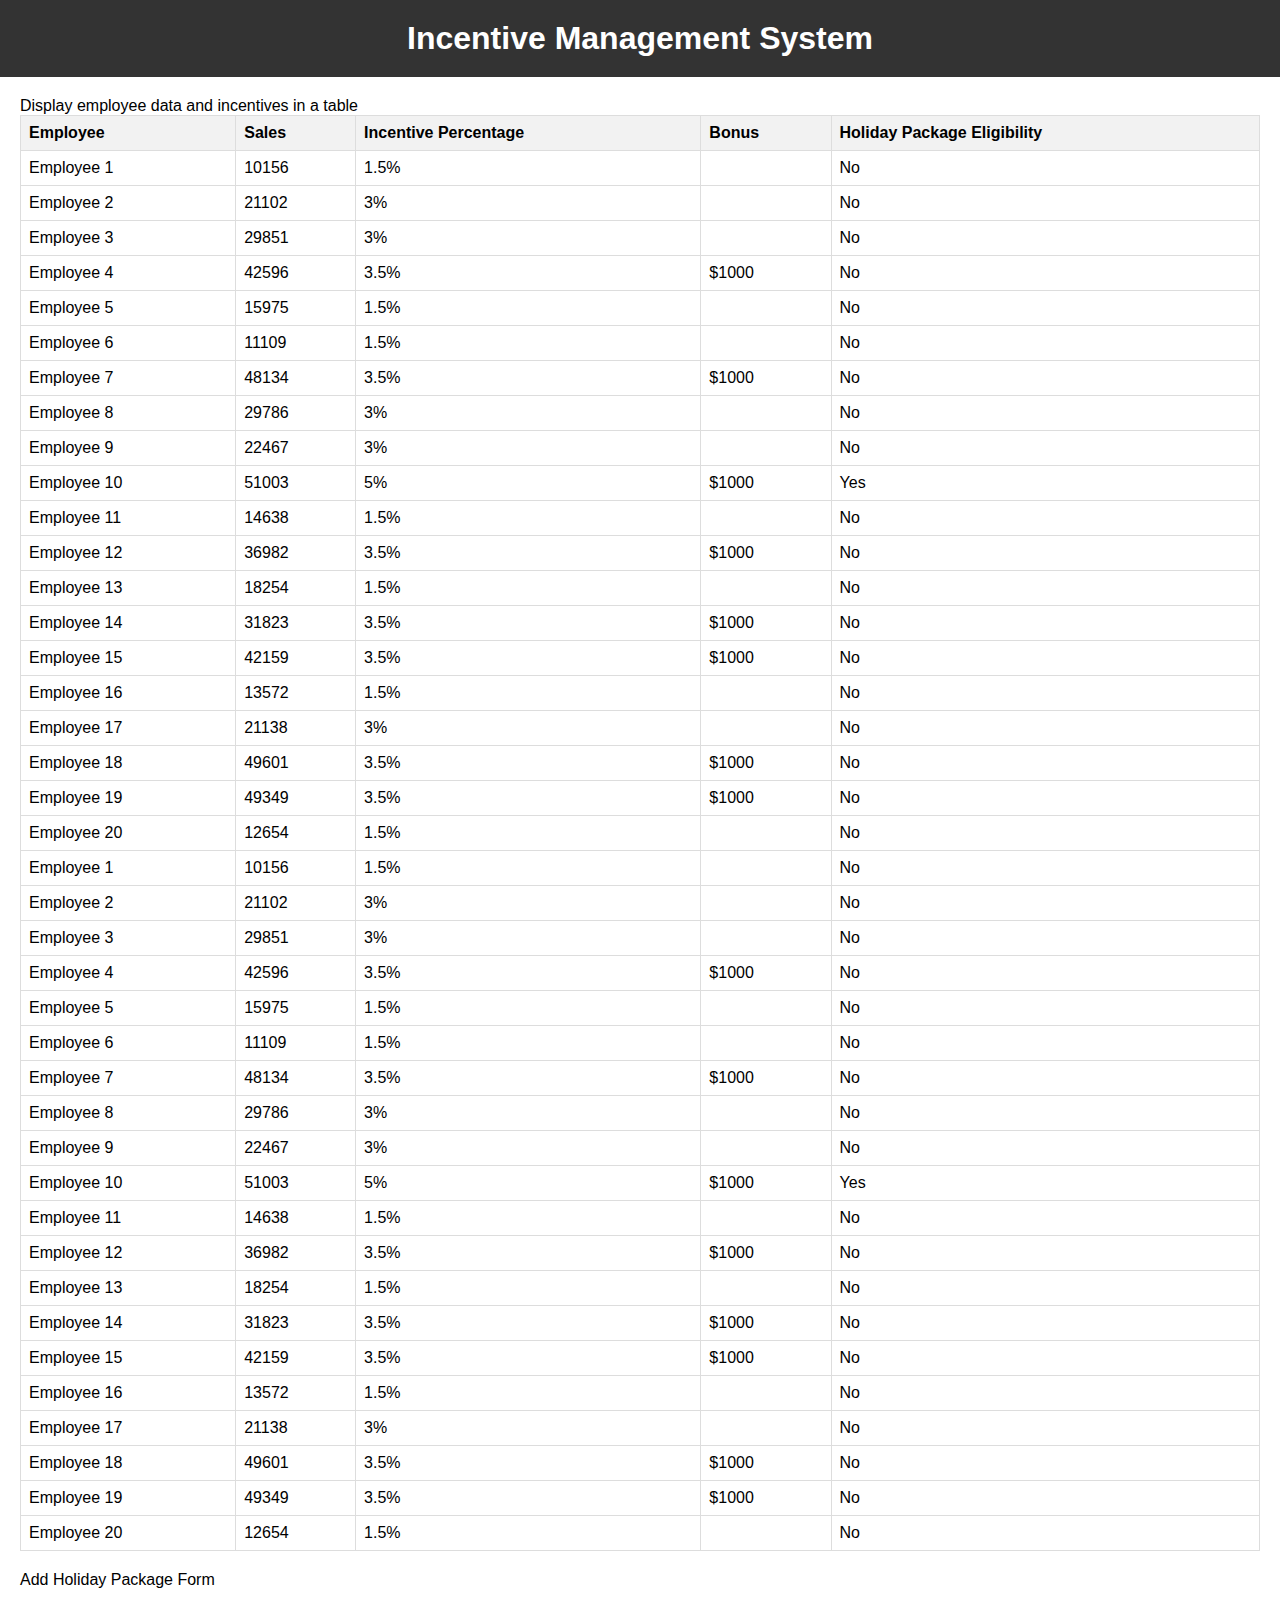
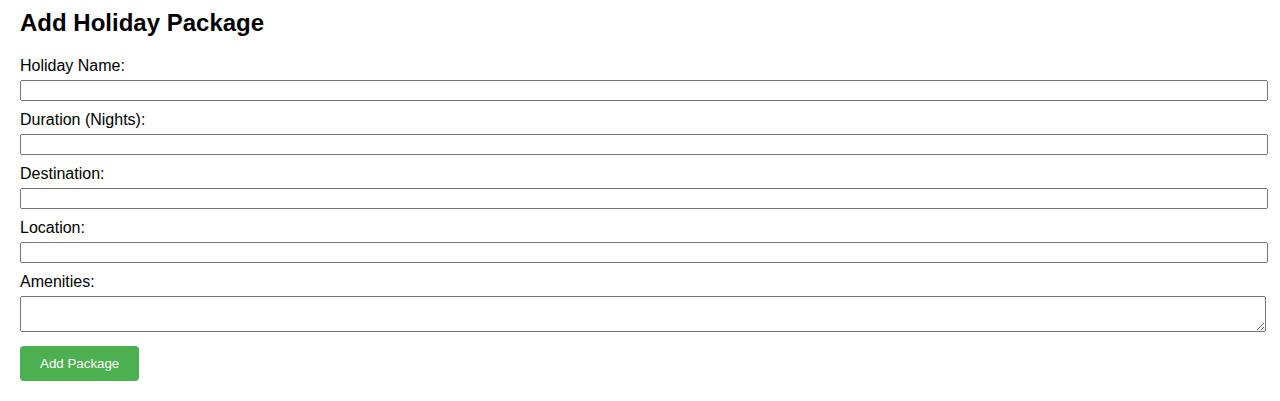
<file: incentive management system/index.html>
<!DOCTYPE html>
<html lang="en">
<head>
    <meta charset="UTF-8">
    <meta name="viewport" content="width=device-width, initial-scale=1.0">
    <title>Incentive Management System</title>
    <link rel="stylesheet" href="styles.css">
</head>
<body>
    <header>
        <h1>Incentive Management System</h1>
    </header>
    <main>
         Display employee data and incentives in a table 
        <table id="employeeTable">
            <thead>
                <tr>
                    <th>Employee</th>
                    <th>Sales</th>
                    <th>Incentive Percentage</th>
                    <th>Bonus</th>
                    <th>Holiday Package Eligibility</th>
                </tr>
            </thead>
            <tbody></tbody>
        </table>

         Add Holiday Package Form 
        <form id="addPackageForm">
            <h2>Add Holiday Package</h2>
            <label for="holidayName">Holiday Name:</label>
            <input type="text" id="holidayName" name="holidayName" required><br>
            <label for="duration">Duration (Nights):</label>
            <input type="number" id="duration" name="duration" required><br>
            <label for="destination">Destination:</label>
            <input type="text" id="destination" name="destination" required><br>
            <label for="location">Location:</label>
            <input type="text" id="location" name="location" required><br>
            <label for="amenities">Amenities:</label>
            <textarea id="amenities" name="amenities" required></textarea><br>
            <button type="submit">Add Package</button>
        </form>
    </main>
    <script src="script.js"></script>
</body>
</html>
</file>
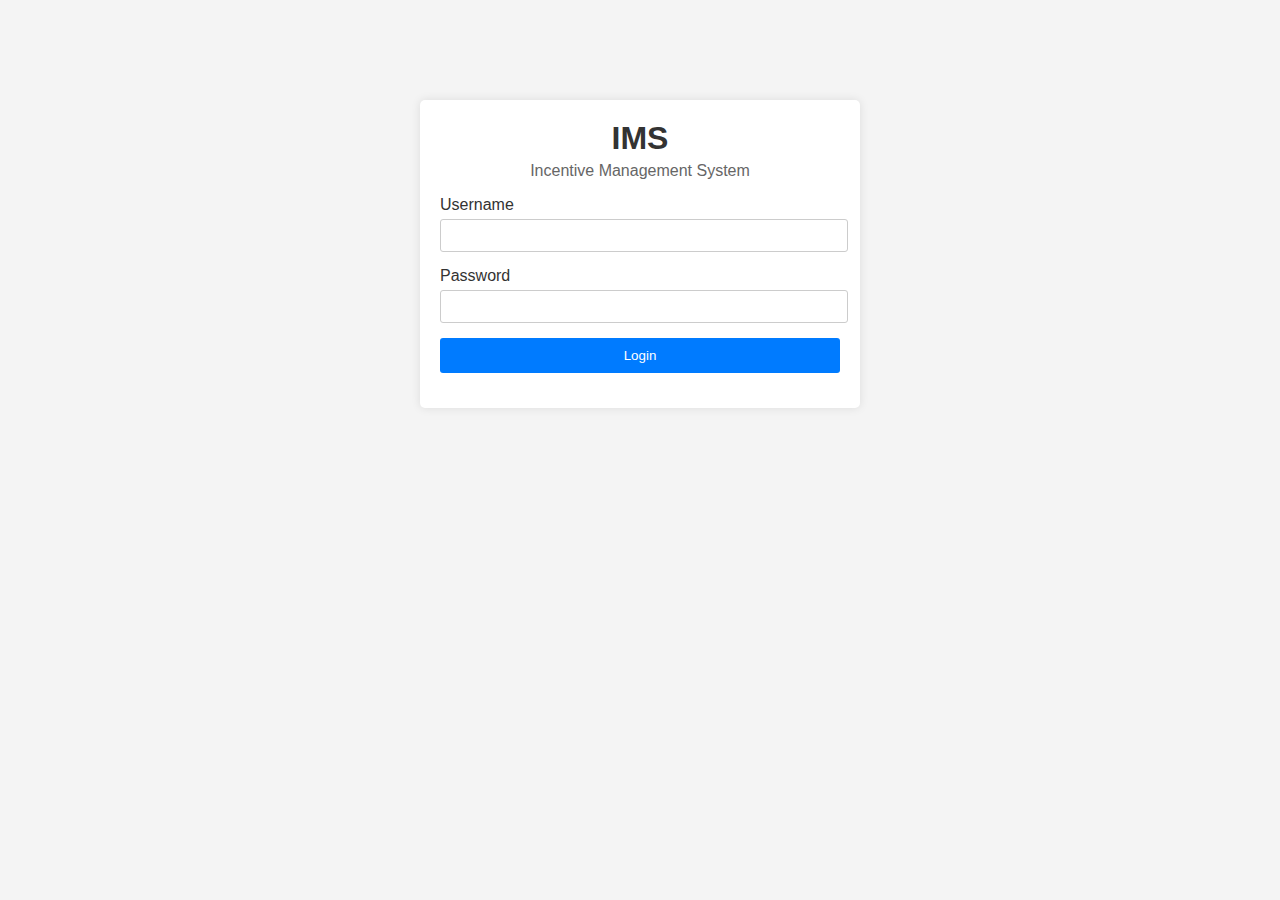
<file: incentive management system/login.html>
<!DOCTYPE html>
<html lang="en">
<head>
    <meta charset="UTF-8">
    <meta name="viewport" content="width=device-width, initial-scale=1.0">
    <title>Inventory Management System</title>
    <link rel="stylesheet" href="style.css">
</head>
<body>
    <div class="container">
        <div class="loginHeader">
            <h1>IMS</h1>
            <p>Incentive Management System</p>
        </div>
        <div class="loginBody">
            <form action="">
                <div>
                    <label for="username">Username</label>
                    <input type="text" id="username" name="username" required>
                </div>
                <div>
                    <label for="password">Password</label>
                    <input type="password" id="password" name="password" required>
                </div>
                <div>
                    <button type="submit">Login</button>
                </div>
            </form>
        </div>
    </div>
</body>
</html>
 
<?php
$servername = "localhost";
$username = "root";
$password = "";
$database = "library";

$con = mysqli_connect($servername, $username, $password, $database);
if (!$con) 
{
    die("Connection failed: " . mysqli_connect_error());
} 
else 
{
    echo "Connection established";
}
?>
</file>
<file: incentive management system/styles.css>
/*body {
    font-family: Arial, sans-serif;
    margin: 0;
    padding: 0;
  }
  
  .container {
    width: 80%;
    margin: 20px auto;
  }
  
  h2 {
    text-align: center;
  }
  
  table {
    width: 100%;
    border-collapse: collapse;
  }
  
  table th, table td {
    border: 1px solid #ddd;
    padding: 8px;
    text-align: center;
  }
  
  table th {
    background-color: #f2f2f2;
  }
  
  table tbody tr:nth-child(even) {
    background-color: #f2f2f2;
  }
  
  table tbody tr:hover {
    background-color: #ddd;
  }*/
  /* Add your CSS styles here */
body {
  font-family: Arial, sans-serif;
  margin: 0;
  padding: 0;
}

header {
  background-color: #333;
  color: #fff;
  padding: 20px;
  text-align: center;
}

h1 {
  margin: 0;
}

main {
  padding: 20px;
}

table {
  width: 100%;
  border-collapse: collapse;
  margin-bottom: 20px;
}

table, th, td {
  border: 1px solid #ddd;
}

th, td {
  padding: 8px;
  text-align: left;
}

th {
  background-color: #f2f2f2;
}

form {
  margin-top: 20px;
}

form label {
  display: block;
  margin-bottom: 5px;
}

form input[type="text"],
form input[type="number"],
form textarea {
  width: 100%;
  margin-bottom: 10px;
}

form button {
  background-color: #4CAF50;
  color: white;
  padding: 10px 20px;
  border: none;
  cursor: pointer;
}

form button:hover {
  background-color: #45a049;
}
/* styles.css */
button {
  padding: 10px 20px;
  background-color: #4CAF50;
  color: white;
  border: none;
  border-radius: 4px;
  cursor: pointer;
  transition: background-color 0.3s;
}

button:hover {
  background-color: #45a049;
}

/* Responsive styles */
@media (max-width: 600px) {
  button {
      width: 100%;
  }
}
</file>
<file: incentive management system/style.css>
body {
    font-family: Arial, sans-serif;
    margin: 0;
    padding: 0;
    background-color: #f4f4f4;
}
.container {
    max-width: 400px;
    margin: 100px auto;
    background-color: #fff;
    padding: 20px;
    border-radius: 5px;
    box-shadow: 0 0 10px rgba(0, 0, 0, 0.1);
}
.loginHeader {
    text-align: center;
}
.loginHeader h1 {
    margin: 0;
    color: #333;
}
.loginHeader p {
    margin-top: 5px;
    color: #666;
}
.loginBody form div {
    margin-bottom: 15px;
}
.loginBody form label {
    display: block;
    margin-bottom: 5px;
    color: #333;
}
.loginBody form input[type="text"],
.loginBody form input[type="password"] {
    width: calc(100% - 10px);
    padding: 8px;
    border: 1px solid #ccc;
    border-radius: 3px;
}
.loginBody form button {
    width: 100%;
    padding: 10px;
    background-color: #007bff;
    color: #fff;
    border: none;
    border-radius: 3px;
    cursor: pointer;
}
.loginBody form button:hover {
    background-color: #0056b3;
}
</file>
